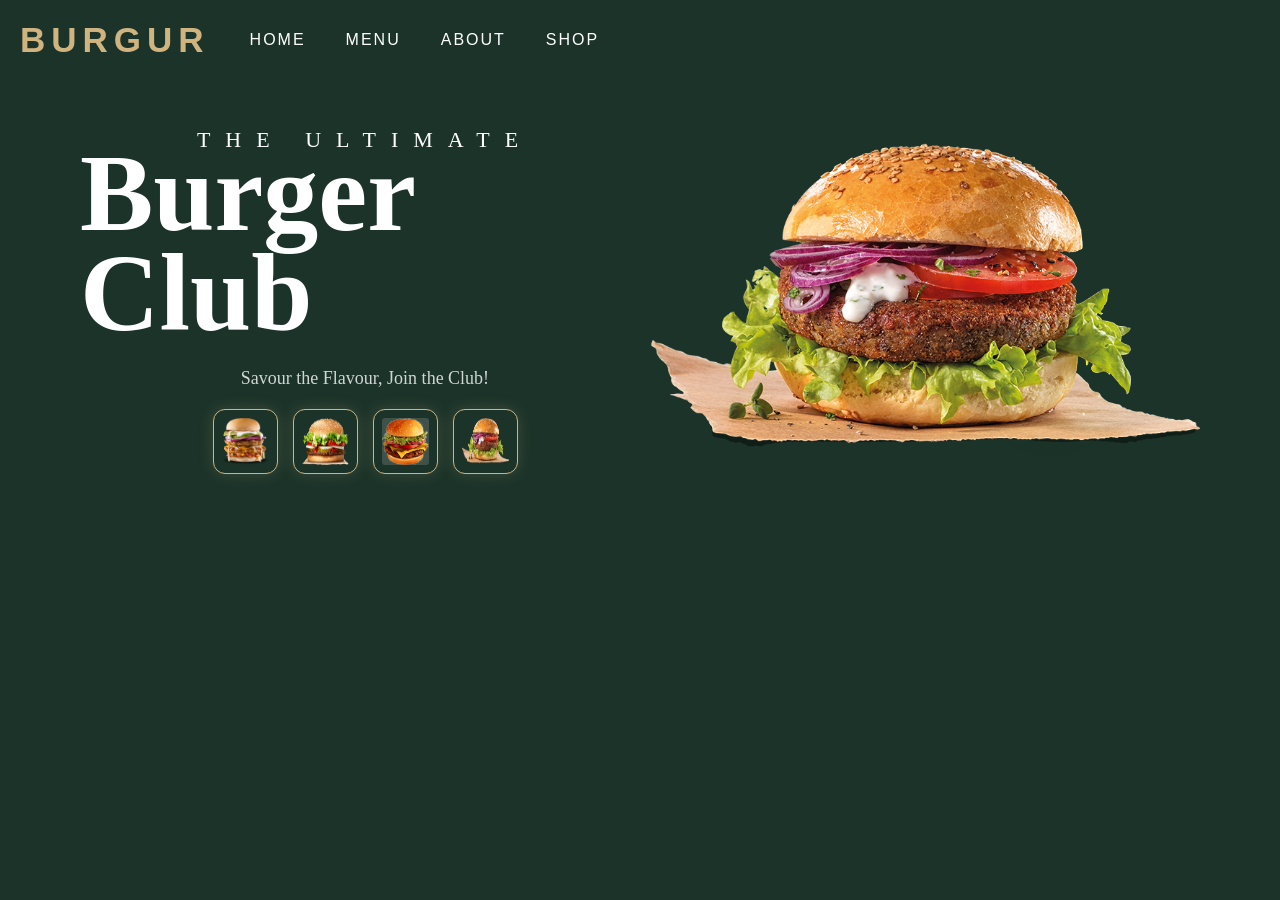
<file: index.html>
<!DOCTYPE html>
<html lang="en">
<head>
    <meta charset="UTF-8">
    <meta name="viewport" content="width=device-width, initial-scale=1.0">
    <title>BURGUR</title>
    <link rel="stylesheet" href="index.css">
</head>
<body>
    <nav class="top-bar">
        <div class="name">BURGUR</div>
        <ul class="project-names">
            <li>Home</li>
            <li>Menu</li>
            <li>About</li>
            <li>Shop</li>
        </ul>
    </nav>
    <main class="main">
         <div class="text">
            <h1>THE ULTIMATE</h1>
            <h2>Burger Club</h2>
            <h3>Savour the Flavour, Join the Club!</h3>
             <div class="burger-options">
        <img src="assets/pngfind.com-chicken-burger-png-820808.png">
        <img src="assets/pngfind.com-burger-emoji-png-6760348.png">
        <img src="assets/pngfind.com-burger-png-images-2220705.png">
        <img src="assets/pngfind.com-burgers-png-6622509.png">
        </div>
         </div>
         <div class="image">
            <img src="assets/pngfind.com-burgers-png-6622509.png">
         </div>
    </main>
</body>
</html>
</file>
<file: index.css>
*{
    margin: 0;
    padding: 0;
    box-sizing: border-box;
}
body{
    background-color: #1b3329;
}
.top-bar{
    position: fixed;
    display: flex;
    justify-content: space-between;
    align-items: center;
    padding: 20px;
}
.name{
    color: #d0b47f;
    font-family: Poppins, sans-serif;
    font-size: 35px;
    font-weight: 900;
    font-weight: bold;
    letter-spacing: 6px;
    text-transform: uppercase;

}
.project-names {
    display: flex;
    list-style: none;
}
.project-names li {
    margin-left: 40px;
    color: white;
    font-family: Poppins, sans-serif;
    font-size: 16px;
    font-weight: 500;
    justify-content: center;
    text-transform: uppercase;
    cursor: pointer;
    letter-spacing: 2px;
}
.main{
    display: flex;
    align-items: center;
      justify-content: space-around;
    height: 600px;
    padding: 0 80px;
}
.text{
    display: flex;
    flex-direction: column;
    align-items: center;
}
.text h1{
    color: white;
    font-size: 22px;
    font-weight: 300;
    letter-spacing: 15px;
}
.text h2{
    color: white;
    font-size: 110px;
    line-height: 100px;
    margin-top: -10px;
}
.text h3{
    color: white;
    font-size: 18px;
    font-weight: 300;
  margin-top: 25px;
  opacity: 0.8;
}
.image{
    flex: 1;
    display: flex;
    justify-content: center;
}
.image img{
    width: 550px;
    height: auto;
    filter: drop-shadow(0 2px 50px rgba(0,0,0,0,0.5));
}
.burger-options{
    display: flex;
    flex-direction: row;
    justify-content: center;
    gap: 15px;
    margin-top: 20px;
}
.burger-options img{
    width: 65px;
    height: 65px;
    padding: 8px;
    border-radius: 12px;
    border: 1px solid #d0b47f;
    background-color: rgba(0,0,0,0,0.2);
    box-shadow: 0 0 15px rgba(208,180,127,0.2);
}
</file>
